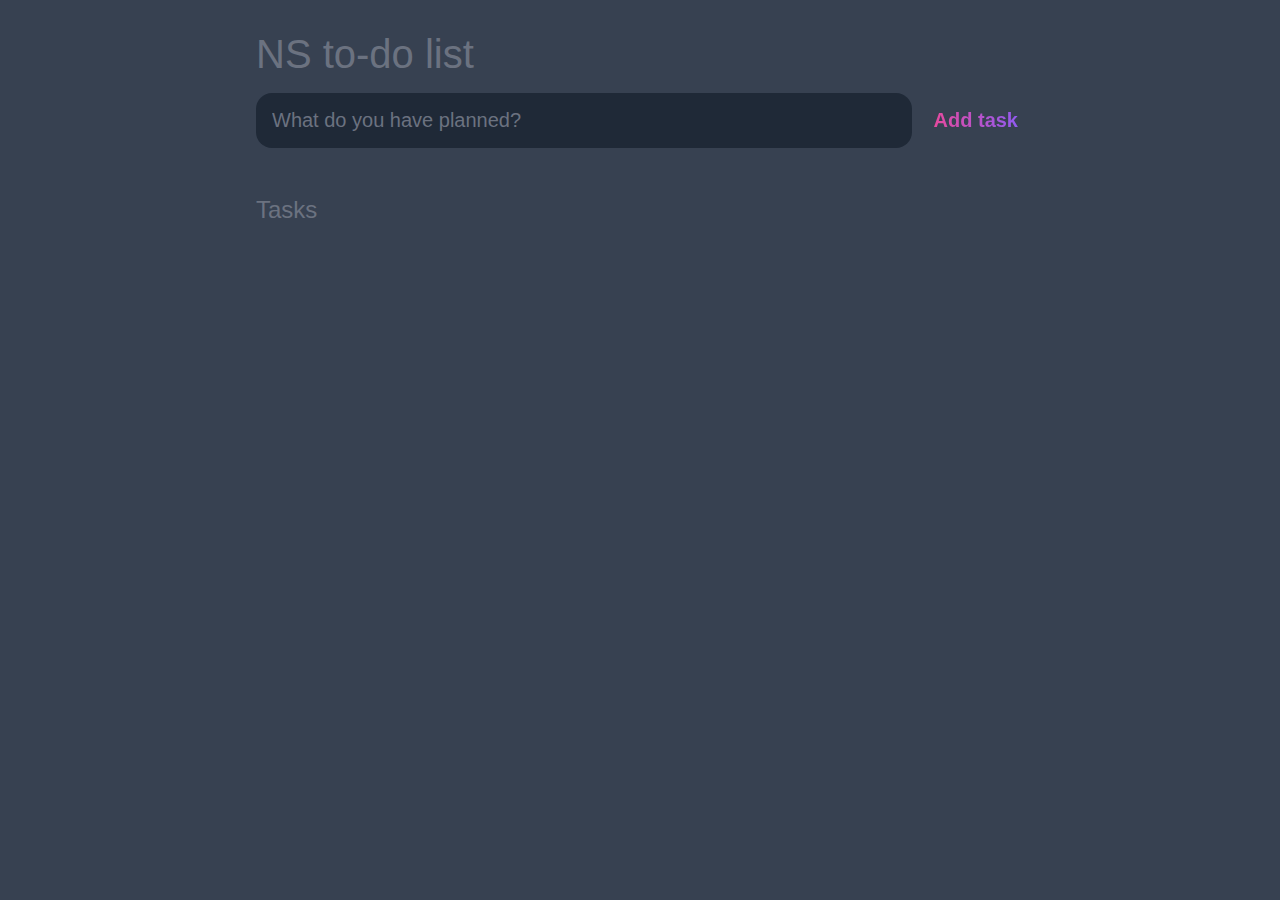
<file: index.html>
<!DOCTYPE html>
<html lang="en">
  <head>
    <meta charset="UTF-8" />
    <meta http-equiv="X-UA-Compatible" content="IE=edge" />
    <meta name="viewport" content="width=device-width, initial-scale=1.0" />
    <link
    rel="stylesheet"
    href="https://cdnjs.cloudflare.com/ajax/libs/font-awesome/6.4.2/css/all.min.css"
    integrity="sha512-z3gLpd7yknf1YoNbCzqRKc4qyor8gaKU1qmn+CShxbuBusANI9QpRohGBreCFkKxLhei6S9CQXFEbbKuqLg0DA=="
    crossorigin="anonymous"
    referrerpolicy="no-referrer"
  />
    <title>NS-TODO</title>

    <link rel="stylesheet" href="todo.css" />
  </head>
  <body>

    <audio id="myAudio" controls>
      <source src="./money-pickup-2-89563.mp3" type="audio/mp3">
      
    </audio>
    <audio id="completed" controls>
      <source src="./coin_c_02-102844.mp3" type="audio/mp3">
      
    </audio>
    <audio id="checked" controls>
      <source src="./pencil_check_mark_2-105940.mp3" type="audio/mp3">
      
    </audio>
    <header>
      <h1>NS to-do list</h1>
      <form id="new-task-form">
        <input
          type="text"
          name="new-task-input"
          id="new-task-input"
          placeholder="What do you have planned?"
        />
        <input type="submit" id="new-task-submit" value="Add task" />
      </form>
    </header>
    <main>
      <section class="task-list">
        <h2>Tasks</h2>

        <div id="tasks">

        </div>
        <div class="completed">
           
        </div>
      </section>
    </main>

    <script src="fixed.js"></script>
  </body>
</html>
</file>
<file: todo.css>
:root {
  --dark: #374151;
  --darker: #1f2937;
  --darkest: #111827;
  --grey: #6b7280;
  --pink: #ec4899;
  --purple: #8b5cf6;
  --light: #eee;
}

* {
  margin: 0;
  box-sizing: border-box;
  font-family: "Fira sans", sans-serif;
}

audio {
  display: none;
}


body {
  display: flex;
  flex-direction: column;
  min-height: 100vh;
  color: #fff;
  background-color: var(--dark);
}

header {
  padding: 2rem 1rem;
  max-width: 800px;
  width: 100%;
  margin: 0 auto;
}

header h1 {
  font-size: 2.5rem;
  font-weight: 300;
  color: var(--grey);
  margin-bottom: 1rem;
}

#new-task-form {
  display: flex;
}

input,
button {
  appearance: none;
  border: none;
  outline: none;
  background: none;
}

#new-task-input {
  flex: 1 1 0%;
  background-color: var(--darker);
  padding: 1rem;
  border-radius: 1rem;
  margin-right: 1rem;
  color: var(--light);
  font-size: 1.25rem;
}

#new-task-input::placeholder {
  color: var(--grey);
}

#new-task-submit {
  color: var(--pink);
  font-size: 1.25rem;
  font-weight: 700;
  background-image: linear-gradient(to right, var(--pink), var(--purple));
  -webkit-background-clip: text;
  -webkit-text-fill-color: transparent;
  cursor: pointer;
  transition: 0.4s;
}

#new-task-submit:hover {
  opacity: 0.8;
}

#new-task-submit:active {
  opacity: 0.6;
}

main {
  flex: 1 1 0%;
  max-width: 800px;
  width: 100%;
  margin: 0 auto;
}

.task-list  {
  padding: 1rem;
}

.task-list h2 {
  font-size: 1.5rem;
  font-weight: 300;
  color: var(--grey);
  margin-bottom: 1rem;
}

.completed h2 {
  font-size: 1.5rem;
  font-weight: 300;
  color: var(--grey);
  margin-bottom: 1rem;
}


.task    {
  display: flex;
  justify-content: space-between;
  align-items: center;
  background-color: var(--darkest);
  padding: 1rem;
  border-radius: 1rem;
  margin-bottom: 1rem;
}


.task .content  {
  flex: 1 1 0%;
}

.fa-square {
  font-size: 1.4rem;
  font-weight: 700;
  margin-right: 1rem;
  transition: all ease 0.5s;
}

.fa-square-check {
	margin-right: 1rem;
	font-size: 1.4rem;


}

.fa-square:hover {
  cursor: pointer;
  transform: scale(1.1);
  box-shadow: 2px -2px  rgba(168,27,27,0.35);

}

.fa-square:active {
  transform: scale(1.4);
}

.task .content .text {
  color: var(--light);
  font-size: 1.125rem;
  width: 100%;
  display: block;
  transition: 0.4s;
}

.task .content .text:not(:read-only)  {
  color: var(--pink);
}

.task .actions  {
  display: flex;
  margin: 0 -0.5rem;
}

.task .actions button{
  cursor: pointer;
  margin: 0 0.5rem;
  font-size: 1.125rem;
  font-weight: 700;
  text-transform: uppercase;
  transition: 0.4s;
}

.task .actions button:hover  {
  opacity: 0.8;
}

.task .actions button:active {
  opacity: 0.6;
}

.task .actions .edit {
  background-image: linear-gradient(to right, var(--pink), var(--purple));
  -webkit-background-clip: text;
  -webkit-text-fill-color: transparent;
}

.task .actions .delete  {
  color: crimson;
}
</file>
